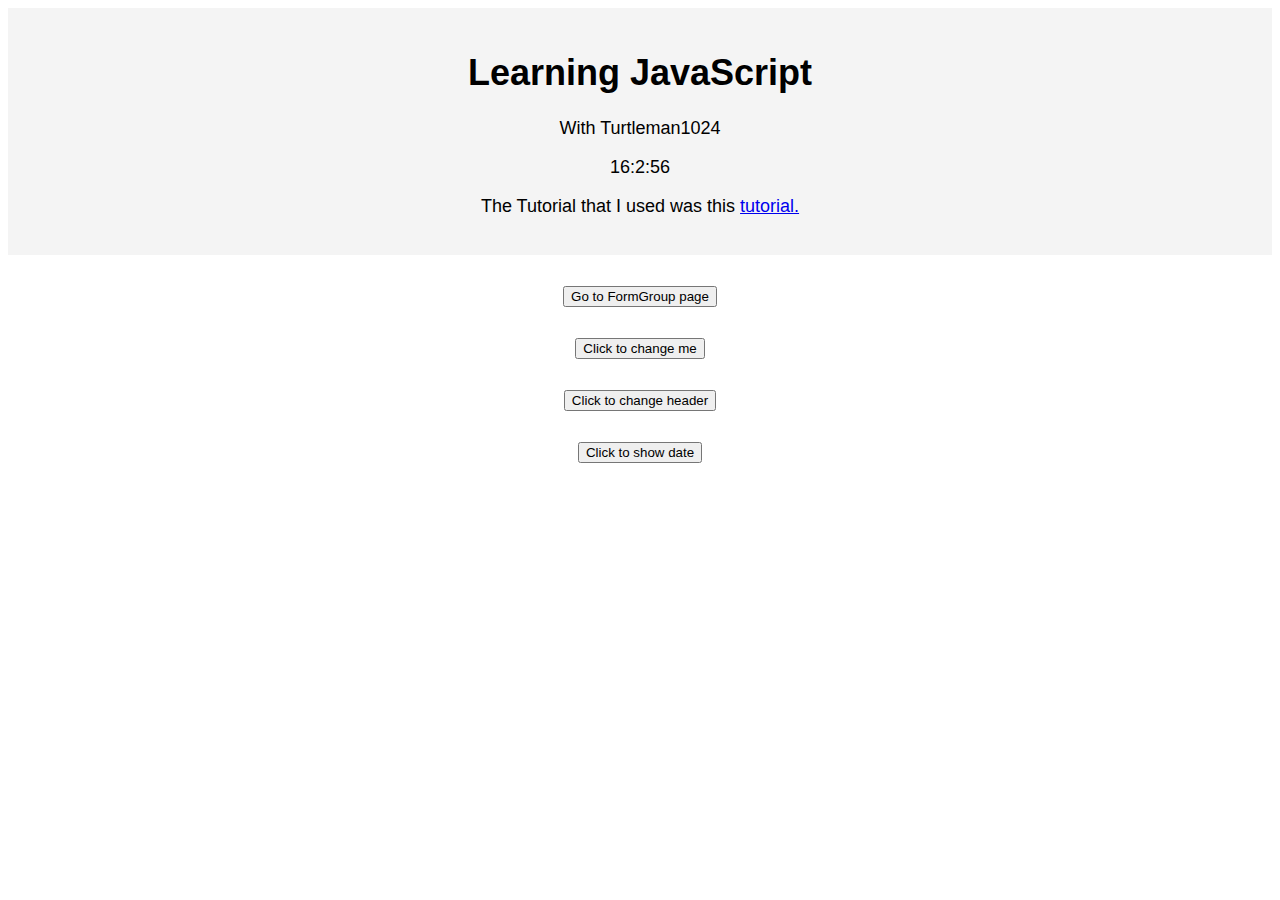
<file: index.html>
<!DOCTYPE html>
<html lang="en">
<head>
    <meta charset="UTF-8">
    <meta name="viewport" content="width=device-width, initial-scale=1.0">
    <meta http-equiv="X-UA-Compatible" content="ie=edge">
    <title>Learning JavaScript</title>
    <link rel="stylesheet" href="style.css" />
    <!--How to link an external JS file-->
    <!--<script src="main.js"></script>-->

</head>
<body onload="showTime()">
    <div class="header">
        <h1 id="header1">Learning JavaScript</h1>
        <p>With Turtleman1024</p>
        <p id="displayTime"></p>
        <p>The Tutorial that I used was this <a href="https://www.youtube.com/watch?v=vEROU2XtPR8&t=355s" target="blank">tutorial.</a></p>
    </div>

    <div class="container">
        <input type="button" onclick="location.href='formgroup.html';" value="Go to FormGroup page" />
    </div>

    <div class="container">
        <button onClick="changeText(this)">Click to change me</button>
    </div>

    <div class="container">
        <button onClick="changeHeader()">Click to change header</button>
    </div>

    <div class="container">
        <button onClick="showDate()" onmouseover="mouseOverChange(this)" onmouseout="mouseOutChange(this)">Click to show date</button>
        <h1 id="time"></h1>
    </div>
    
    <script>
        //Events
        function changeText(id)
        {
            id.innerHTML = 'You Clicked!';
        }

        function changeHeader()
        {
            var newHeader= document.getElementById('header1')
            newHeader.innerHTML = 'You Changed The Header With A Click Button';
        }

        function showDate()
        {
            var time = document.getElementById('time');
            time.innerHTML =  new Date();
        }

        function mouseOverChange(id)
        {
            id.innerHTML = "I said click me!";
        }
        
        function mouseOutChange(id)
        {
            id.innerHTML = "Click to show date";
        }

        function showTime()
        {
            var today = new Date();
            var time = today.getHours() + ":" + today.getMinutes() + ":" + today.getSeconds();
            var currentTime = document.getElementById('displayTime');
            currentTime.innerHTML = time;
        }
        
        //Data Type 
        //Number 
        var numberOne = 35;
        console.log(numberOne);
        var numberTwo = 40;
        console.log(numberOne + numberTwo);
        
        //Data Type
        //String
        var numberOneString = "35";
        var numberTwoString = "40";
        var favoriteNumber  = "62";
        //This will just concat the strings
        console.log(numberOneString + numberTwoString);
        console.log("My favorite number is " + favoriteNumber);

        //Name conventions for variables
        //letters, numbers, underscores, dollar signs
        //variable name are case senitive

        //Arrays
        var colorsArray = ['red', 'blue', 'green'];
        var colors      = new Array('yellow', 'purple', 'orange')
        //How to access arrays
        //Just display the content
        console.log(colorsArray);
        console.log(colors[1]);

        //Access a specified element in an array
        //Access the array just like any other language
        console.log(colorsArray[2]);
        console.log(colors[2]);

        //If you specify an out of range element JS will display undefined    
        console.log(colorsArray[3]);
        console.log(colors[3]);

        //Adding a value to an array
        colorsArray[3] = 'purple';
        console.log(colorsArray);

        //The above method works put it not very efficient
        //You should use the push method this is know as dot reference
        colorsArray.push('yellow');
        console.log(colorsArray);

        //Arrays can be treated like tuples
        var numbers = [5, 77, 6,, 1,'Seven', 99];
        console.log(numbers.length);
        console.log(numbers.sort());
        //console.log(numbers.reverse());

        //Loops
        //For Loops
        for(var index = 0; index <= 10; index++)
        {
            console.log('For Index = ' + index);
        }


        //While Loop
        var index2 = 0;
        while(index2 <= 10)
        {
            console.log('While Index = ' +index2);
            index2++;
        }

        //Foreach loops
        numbers.forEach(function(number) 
        {
            console.log(number);
        });

        //Conditionals
        //They are the same as any other language
        if(1 == 1 && 2 == 2)
        {
            console.log('Values are equal')
        }

        //Three = signs checks if they are the same data types.
        if( 1 === '1' || 2 === '2')
        {
            console.log('Datatypes are the same');
        }
        else
        {
            console.log('Datatypes are not the same');
        }

        //Switch
        var fruit = 'apple';

        switch(fruit)
        {
            case "banana":
                console.log('I hate bananas');
                break;
            case "apple":
                console.log('If the apple is green I love them');
                break;
            case "orange":
                console.log('Oranges are ok');
                break;
            default:
                console.log('Other fruits are blah');
                break;
        }

        //Objects
        //Object Literal
        var person = 
        {
            firstName: "Turtleman",
            lastName: "1024",
            age: 512,
            //Array
            childern: ['MuffinMan1024', 'Camas256'],

            //Embedded object
            address: {
                street: '123 Sesame Street',
                city: 'New Your',
                state: 'NY'
            },

            fullName: function()
            {
                return "Full Name: " + this.firstName + " " + this.lastName;
            },

            fullAddress: function()
            {
                return "Full Address: " + this.address.street + " " + this.address.city + ", " + this.address.state;
            }
        }

        console.log(person.firstName);
        console.log(person.lastName);
        console.log(person.age);
        
        person.childern.forEach(function(child) 
        {
            console.log(child);
        });

        console.log(person.fullName());
        console.log(person.fullAddress());
        //End of Object Literal

        //Object Constructor
        var apple = new Object();
        apple.color = 'green';
        apple.shape = 'round';
        apple.describe = function ()
        {
            return 'My favorite apple color is ' + this.color + ' and is ' + this.shape;
        }

        //console.log(apple);
        console.log(apple.describe());

        //Constructor Pattern
        function Fruit(name, color, shape)
        {
            this.name = name;
            this.color = color;
            this.shape = shape;

            this.describe = function()
            {
                return 'This is a ' + this.name + ' it is ' + this.color + " and has the " + this.shape + " shape.";
            }
        }

        var banana = new Fruit('Banana', 'Yellow', 'Cresent');
        console.log(banana.describe());

        //Array of objects
        var users = 
        [
            {
                name: 'Steve Rogers',
                age: 70
            },
            {
                name: 'Tom Stark',
                age: 45
            },
            {
                name: 'Peter Parker',
                age: 18
            }
        ];
        
        users.forEach(function(user)
        {
            console.log(user);
        });

        //Forms

    </script>
</body>
</html>
</file>
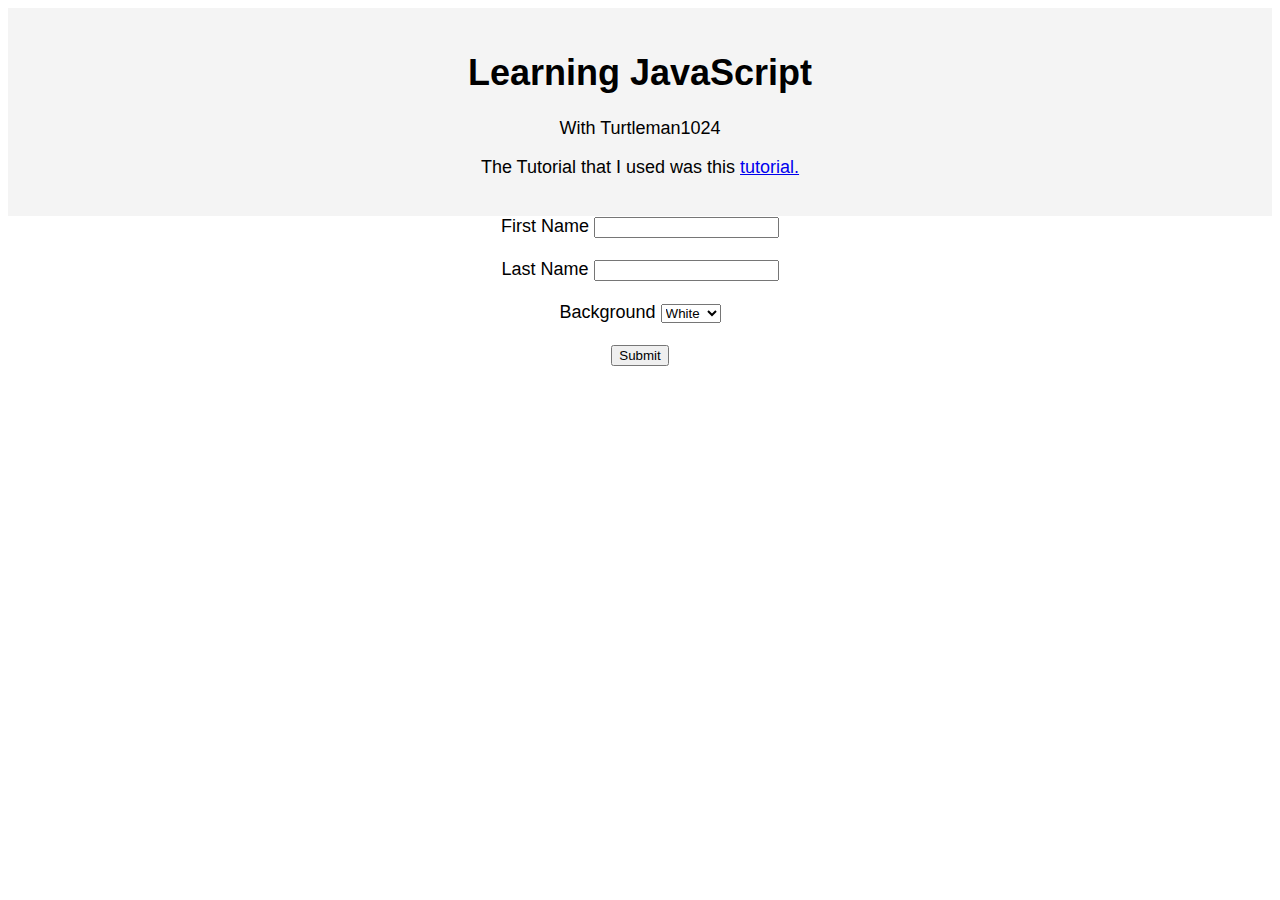
<file: formgroup.html>
<!DOCTYPE html>
<html lang="en">
    <head>
        <meta charset="UTF-8">
        <meta name="viewport" content="width=device-width, initial-scale=1.0">
        <meta http-equiv="X-UA-Compatible" content="ie=edge">
        <title>Learning JavaScript</title>
        <link rel="stylesheet" href="style.css" />
        <!--How to link an external JS file-->
        <!--<script src="main.js"></script>-->        
    </head>
<body id="body">
    <div class="header">
        <h1 id="header1">Learning JavaScript</h1>
        <p>With Turtleman1024</p>
        <p id="displayTime"></p>
        <p>The Tutorial that I used was this <a href="https://www.youtube.com/watch?v=vEROU2XtPR8&t=355s"target="blank">tutorial.</a></p>
    </div>
    <form method="post" action="index.html" name="myForm" onsubmit="return validateForm()">
        <div>
            <label>First Name</label>
            <input type="text" name="firstName" id="firstName" />
        </div>
        <br />
        <div>
            <label>Last Name</label>
            <input type="text" name="lastName" id="lastName" />              
        </div>
        <br />
        <div>
            <label>Background</label>
            <select name="background" id="background" onchange="changeBackGround(this)">
                <option value="white">White</option>
                <option value="red">Red</option>
                <option value="blue">Blue</option>
                <option value="green">Green</option>
            </select>
        </div>
        <br />
        <input type="submit" value="Submit" />           
    </form>
    
    <script>
        //Form Validation
        function validateForm()
        {
            var firstName = document.forms["myForm"]["firstName"].value;
            if(firstName == null || firstName == "")
            {
                alert("First name is required");
                return false;
            }

            if(firstName.length < 3)
            {
                alert("First name most be at least 3 characters");
                return false;
            }

            var lastName = document.forms["myForm"]["lastName"].value;
            if(lastName == null || lastName == "")
            {
                alert("Last name is required");
                return false;
            }

            if(lastName.length < 3)
            {
                alert("Last name most be at least 3 characters");
                return false;
            }

        }

        function changeBackGround(newColor)
        {
            console.log(newColor.value);
            var body = document.getElementById('body');
            body.style.backgroundColor = newColor.value;
            if(newColor.value != "white")
            {            
                var header = document.getElementById('header1');
                header.style.color = newColor.value;
            }
        }


    </script>
</body>
</html>
</file>
<file: style.css>
body{
    text-align: center;
    font-family: arial;
    font-size: 18px;
}

li{
    list-style: none;
    line-height: 2em;
    text-align: left;
}

.header{
    background: #f4f4f4;
    border-bottom: left;
    padding: 20px;
}

.container{
    width: 700px;
    margin: 30px auto;
}

.alignleft{
    float: left;
}

.alignright{
    float: right;
}
</file>
